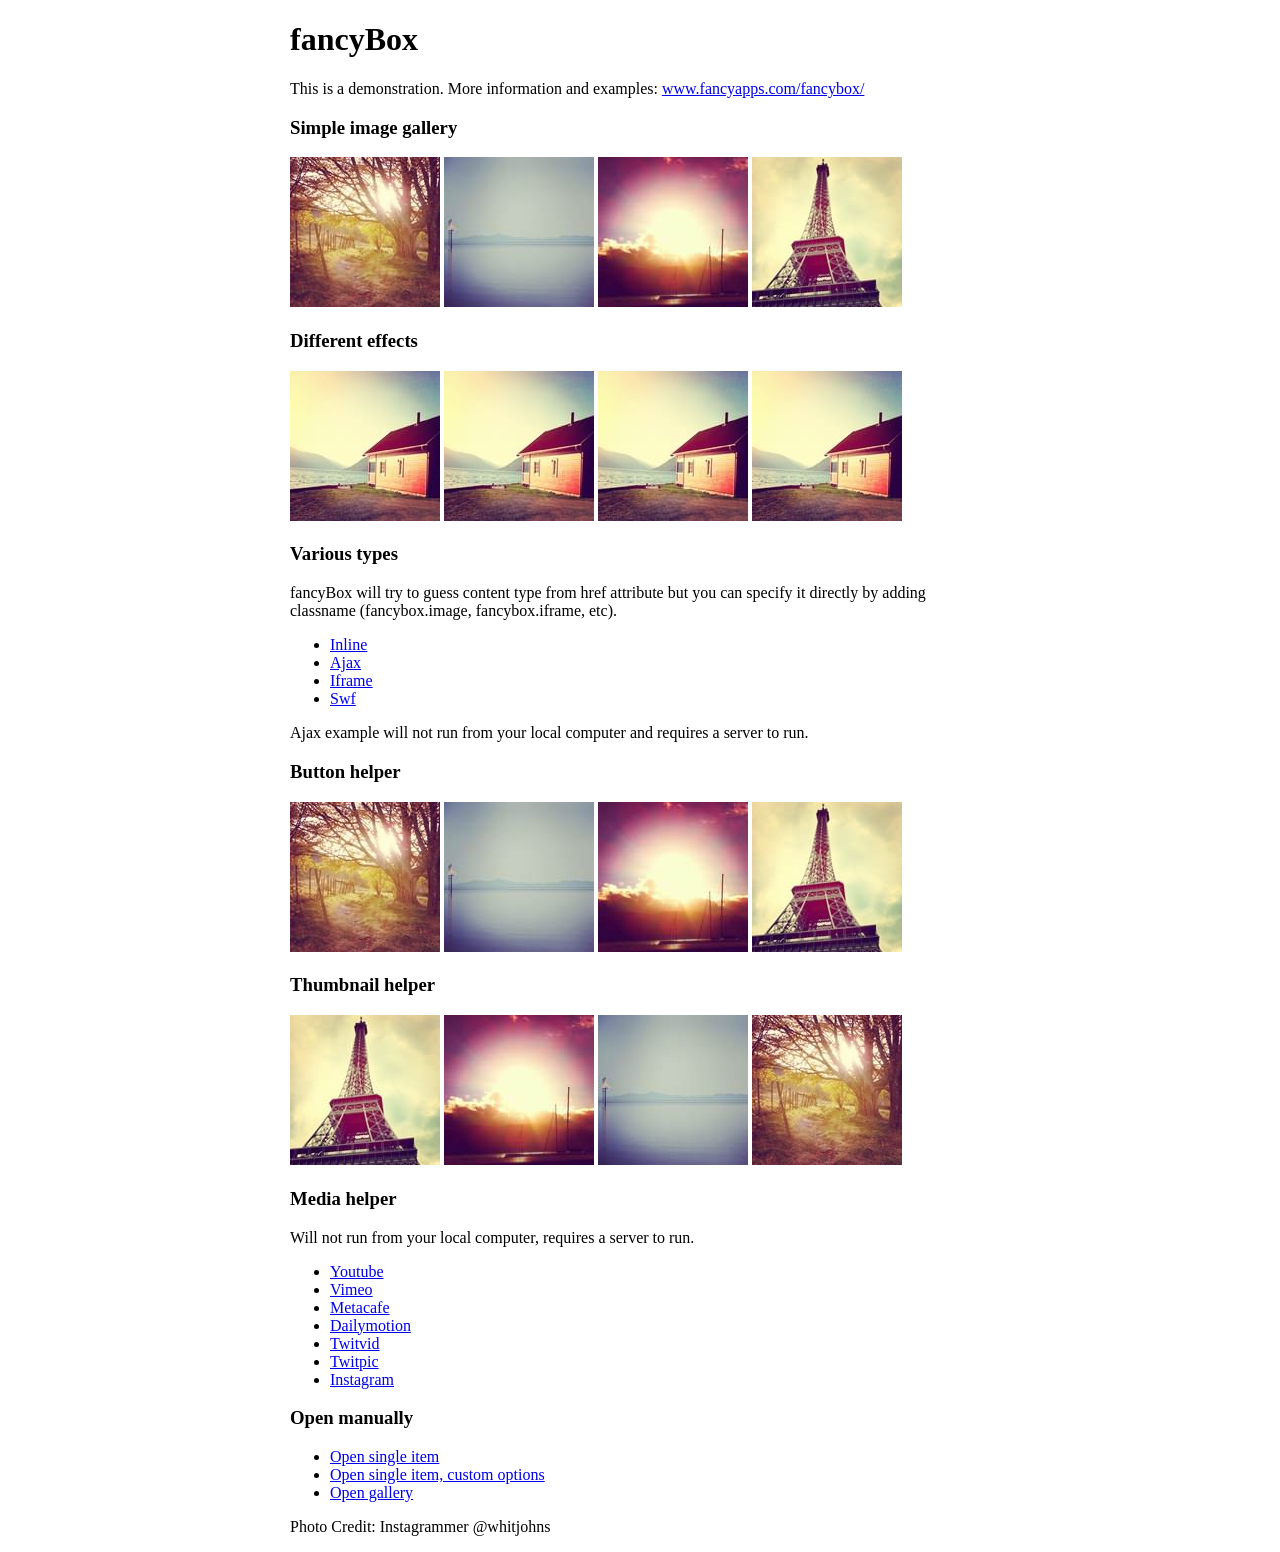
<file: static/js/fancybox/demo/index.html>
<!DOCTYPE html>
<html>
<head>
	<title>fancyBox - Fancy jQuery Lightbox Alternative | Demonstration</title>
	<meta http-equiv="Content-Type" content="text/html; charset=UTF-8" />

	<!-- Add jQuery library -->
	<script type="text/javascript" src="../lib/jquery-1.10.1.min.js"></script>

	<!-- Add mousewheel plugin (this is optional) -->
	<script type="text/javascript" src="../lib/jquery.mousewheel-3.0.6.pack.js"></script>

	<!-- Add fancyBox main JS and CSS files -->
	<script type="text/javascript" src="../source/jquery.fancybox.js?v=2.1.5"></script>
	<link rel="stylesheet" type="text/css" href="../source/jquery.fancybox.css?v=2.1.5" media="screen" />

	<!-- Add Button helper (this is optional) -->
	<link rel="stylesheet" type="text/css" href="../source/helpers/jquery.fancybox-buttons.css?v=1.0.5" />
	<script type="text/javascript" src="../source/helpers/jquery.fancybox-buttons.js?v=1.0.5"></script>

	<!-- Add Thumbnail helper (this is optional) -->
	<link rel="stylesheet" type="text/css" href="../source/helpers/jquery.fancybox-thumbs.css?v=1.0.7" />
	<script type="text/javascript" src="../source/helpers/jquery.fancybox-thumbs.js?v=1.0.7"></script>

	<!-- Add Media helper (this is optional) -->
	<script type="text/javascript" src="../source/helpers/jquery.fancybox-media.js?v=1.0.6"></script>

	<script type="text/javascript">
		$(document).ready(function() {
			/*
			 *  Simple image gallery. Uses default settings
			 */

			$('.fancybox').fancybox();

			/*
			 *  Different effects
			 */

			// Change title type, overlay closing speed
			$(".fancybox-effects-a").fancybox({
				helpers: {
					title : {
						type : 'outside'
					},
					overlay : {
						speedOut : 0
					}
				}
			});

			// Disable opening and closing animations, change title type
			$(".fancybox-effects-b").fancybox({
				openEffect  : 'none',
				closeEffect	: 'none',

				helpers : {
					title : {
						type : 'over'
					}
				}
			});

			// Set custom style, close if clicked, change title type and overlay color
			$(".fancybox-effects-c").fancybox({
				wrapCSS    : 'fancybox-custom',
				closeClick : true,

				openEffect : 'none',

				helpers : {
					title : {
						type : 'inside'
					},
					overlay : {
						css : {
							'background' : 'rgba(238,238,238,0.85)'
						}
					}
				}
			});

			// Remove padding, set opening and closing animations, close if clicked and disable overlay
			$(".fancybox-effects-d").fancybox({
				padding: 0,

				openEffect : 'elastic',
				openSpeed  : 150,

				closeEffect : 'elastic',
				closeSpeed  : 150,

				closeClick : true,

				helpers : {
					overlay : null
				}
			});

			/*
			 *  Button helper. Disable animations, hide close button, change title type and content
			 */

			$('.fancybox-buttons').fancybox({
				openEffect  : 'none',
				closeEffect : 'none',

				prevEffect : 'none',
				nextEffect : 'none',

				closeBtn  : false,

				helpers : {
					title : {
						type : 'inside'
					},
					buttons	: {}
				},

				afterLoad : function() {
					this.title = 'Image ' + (this.index + 1) + ' of ' + this.group.length + (this.title ? ' - ' + this.title : '');
				}
			});


			/*
			 *  Thumbnail helper. Disable animations, hide close button, arrows and slide to next gallery item if clicked
			 */

			$('.fancybox-thumbs').fancybox({
				prevEffect : 'none',
				nextEffect : 'none',

				closeBtn  : false,
				arrows    : false,
				nextClick : true,

				helpers : {
					thumbs : {
						width  : 50,
						height : 50
					}
				}
			});

			/*
			 *  Media helper. Group items, disable animations, hide arrows, enable media and button helpers.
			*/
			$('.fancybox-media')
				.attr('rel', 'media-gallery')
				.fancybox({
					openEffect : 'none',
					closeEffect : 'none',
					prevEffect : 'none',
					nextEffect : 'none',

					arrows : false,
					helpers : {
						media : {},
						buttons : {}
					}
				});

			/*
			 *  Open manually
			 */

			$("#fancybox-manual-a").click(function() {
				$.fancybox.open('1_b.jpg');
			});

			$("#fancybox-manual-b").click(function() {
				$.fancybox.open({
					href : 'iframe.html',
					type : 'iframe',
					padding : 5
				});
			});

			$("#fancybox-manual-c").click(function() {
				$.fancybox.open([
					{
						href : '1_b.jpg',
						title : 'My title'
					}, {
						href : '2_b.jpg',
						title : '2nd title'
					}, {
						href : '3_b.jpg'
					}
				], {
					helpers : {
						thumbs : {
							width: 75,
							height: 50
						}
					}
				});
			});


		});
	</script>
	<style type="text/css">
		.fancybox-custom .fancybox-skin {
			box-shadow: 0 0 50px #222;
		}

		body {
			max-width: 700px;
			margin: 0 auto;
		}
	</style>
</head>
<body>
	<h1>fancyBox</h1>

	<p>This is a demonstration. More information and examples: <a href="http://fancyapps.com/fancybox/">www.fancyapps.com/fancybox/</a></p>

	<h3>Simple image gallery</h3>
	<p>
		<a class="fancybox" href="1_b.jpg" data-fancybox-group="gallery" title="Lorem ipsum dolor sit amet"><img src="1_s.jpg" alt="" /></a>

		<a class="fancybox" href="2_b.jpg" data-fancybox-group="gallery" title="Etiam quis mi eu elit temp"><img src="2_s.jpg" alt="" /></a>

		<a class="fancybox" href="3_b.jpg" data-fancybox-group="gallery" title="Cras neque mi, semper leon"><img src="3_s.jpg" alt="" /></a>

		<a class="fancybox" href="4_b.jpg" data-fancybox-group="gallery" title="Sed vel sapien vel sem uno"><img src="4_s.jpg" alt="" /></a>
	</p>

	<h3>Different effects</h3>
	<p>
		<a class="fancybox-effects-a" href="5_b.jpg" title="Lorem ipsum dolor sit amet, consectetur adipiscing elit"><img src="5_s.jpg" alt="" /></a>

		<a class="fancybox-effects-b" href="5_b.jpg" title="Lorem ipsum dolor sit amet, consectetur adipiscing elit"><img src="5_s.jpg" alt="" /></a>

		<a class="fancybox-effects-c" href="5_b.jpg" title="Lorem ipsum dolor sit amet, consectetur adipiscing elit"><img src="5_s.jpg" alt="" /></a>

		<a class="fancybox-effects-d" href="5_b.jpg" title="Lorem ipsum dolor sit amet, consectetur adipiscing elit"><img src="5_s.jpg" alt="" /></a>
	</p>

	<h3>Various types</h3>
	<p>
		fancyBox will try to guess content type from href attribute but you can specify it directly by adding classname (fancybox.image, fancybox.iframe, etc).
	</p>
	<ul>
		<li><a class="fancybox" href="#inline1" title="Lorem ipsum dolor sit amet">Inline</a></li>
		<li><a class="fancybox fancybox.ajax" href="ajax.txt">Ajax</a></li>
		<li><a class="fancybox fancybox.iframe" href="iframe.html">Iframe</a></li>
		<li><a class="fancybox" href="http://www.adobe.com/jp/events/cs3_web_edition_tour/swfs/perform.swf">Swf</a></li>
	</ul>

	<div id="inline1" style="width:400px;display: none;">
		<h3>Etiam quis mi eu elit</h3>
		<p>
			Lorem ipsum dolor sit amet, consectetur adipiscing elit. Etiam quis mi eu elit tempor facilisis id et neque. Nulla sit amet sem sapien. Vestibulum imperdiet porta ante ac ornare. Nulla et lorem eu nibh adipiscing ultricies nec at lacus. Cras laoreet ultricies sem, at blandit mi eleifend aliquam. Nunc enim ipsum, vehicula non pretium varius, cursus ac tortor. Vivamus fringilla congue laoreet. Quisque ultrices sodales orci, quis rhoncus justo auctor in. Phasellus dui eros, bibendum eu feugiat ornare, faucibus eu mi. Nunc aliquet tempus sem, id aliquam diam varius ac. Maecenas nisl nunc, molestie vitae eleifend vel, iaculis sed magna. Aenean tempus lacus vitae orci posuere porttitor eget non felis. Donec lectus elit, aliquam nec eleifend sit amet, vestibulum sed nunc.
		</p>
	</div>

	<p>
		Ajax example will not run from your local computer and requires a server to run.
	</p>

	<h3>Button helper</h3>
	<p>
		<a class="fancybox-buttons" data-fancybox-group="button" href="1_b.jpg"><img src="1_s.jpg" alt="" /></a>

		<a class="fancybox-buttons" data-fancybox-group="button" href="2_b.jpg"><img src="2_s.jpg" alt="" /></a>

		<a class="fancybox-buttons" data-fancybox-group="button" href="3_b.jpg"><img src="3_s.jpg" alt="" /></a>

		<a class="fancybox-buttons" data-fancybox-group="button" href="4_b.jpg"><img src="4_s.jpg" alt="" /></a>
	</p>

	<h3>Thumbnail helper</h3>
	<p>
		<a class="fancybox-thumbs" data-fancybox-group="thumb" href="4_b.jpg"><img src="4_s.jpg" alt="" /></a>

		<a class="fancybox-thumbs" data-fancybox-group="thumb" href="3_b.jpg"><img src="3_s.jpg" alt="" /></a>

		<a class="fancybox-thumbs" data-fancybox-group="thumb" href="2_b.jpg"><img src="2_s.jpg" alt="" /></a>

		<a class="fancybox-thumbs" data-fancybox-group="thumb" href="1_b.jpg"><img src="1_s.jpg" alt="" /></a>
	</p>

	<h3>Media helper</h3>
	<p>
		Will not run from your local computer, requires a server to run.
	</p>

	<ul>
		<li><a class="fancybox-media" href="http://www.youtube.com/watch?v=opj24KnzrWo">Youtube</a></li>
		<li><a class="fancybox-media" href="http://vimeo.com/47480346">Vimeo</a></li>
		<li><a class="fancybox-media" href="http://www.metacafe.com/watch/7635964/">Metacafe</a></li>
		<li><a class="fancybox-media" href="http://www.dailymotion.com/video/xoeylt_electric-guest-this-head-i-hold_music">Dailymotion</a></li>
		<li><a class="fancybox-media" href="http://twitvid.com/QY7MD">Twitvid</a></li>
		<li><a class="fancybox-media" href="http://twitpic.com/7p93st">Twitpic</a></li>
		<li><a class="fancybox-media" href="http://instagr.am/p/IejkuUGxQn">Instagram</a></li>
	</ul>

	<h3>Open manually</h3>
	<ul>
		<li><a id="fancybox-manual-a" href="javascript:;">Open single item</a></li>
		<li><a id="fancybox-manual-b" href="javascript:;">Open single item, custom options</a></li>
		<li><a id="fancybox-manual-c" href="javascript:;">Open gallery</a></li>
	</ul>

	<p>
		Photo Credit: Instagrammer @whitjohns
	</p>
</body>
</html>
</file>
